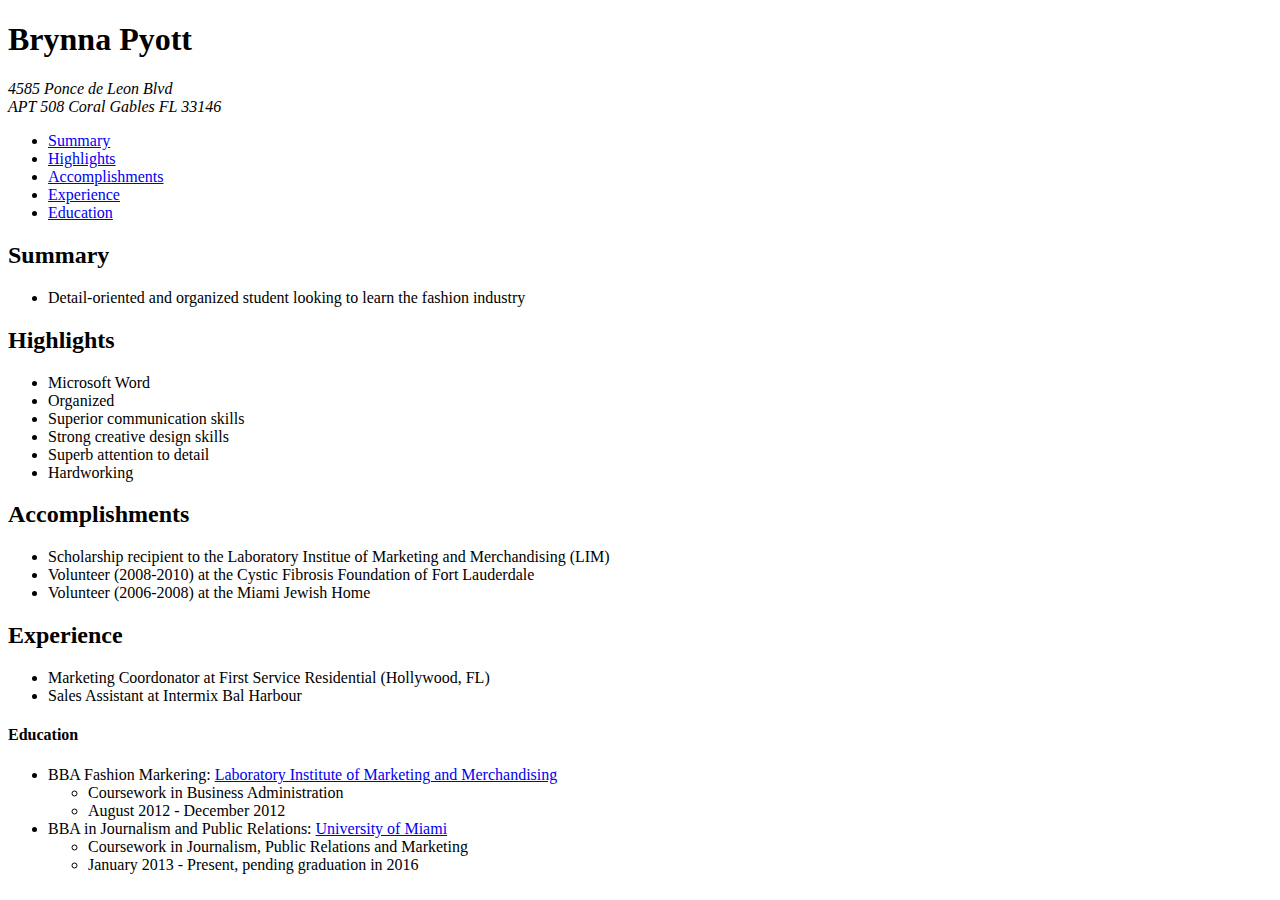
<file: resume.html>
<!DOCTYPE html>
  <html>
    <head>
     <title>Brynna Pyott</title>
    <head>

  <body>
    <header>
        <h1>Brynna Pyott</h1>
        <address>4585 Ponce de Leon Blvd<br>
        APT 508 Coral Gables FL 33146<br/>
        </address>
        </main>
      </nav>
    </header>

      <nav>
        <ul>
          <li><a href="#summary">Summary</a></li>
          <li><a href="#highlights">Highlights</a></li>
          <li><a href="#accomplishments">Accomplishments</a></li>
          <li><a href="#experience">Experience</a></li>
          <li><a href="#education">Education</a></li>
        </ul>
      </nav>


      <section id="summary">
        <h2>Summary</h2>
        <ul>
          <li>Detail-oriented and organized student looking to learn the fashion industry</li>
        </ul>
      </section>

      <section id="highlights">
        <h2>Highlights</h2>
        <ul>
          <li>Microsoft Word</li>
          <li>Organized</li>
          <li>Superior communication skills</li>
          <li>Strong creative design skills</li>
          <li>Superb attention to detail</li>
          <li>Hardworking</li>
        </ul>
      </section>

      <section id="accomplishments">
        <h2>Accomplishments</h2>
        <ul>
          <li>Scholarship recipient to the Laboratory Institue of Marketing and Merchandising (LIM)</li>
          <li>Volunteer (2008-2010) at the Cystic Fibrosis Foundation of Fort Lauderdale</li>
          <li>Volunteer (2006-2008) at the Miami Jewish Home</li>
        </ul>
      </section>

      <section id="experience">
        <h2>Experience</h2>
        <ul>
          <li>Marketing Coordonator at First Service Residential (Hollywood, FL)</li>
          <li>Sales Assistant at Intermix Bal Harbour</li>
        <ul>
      </section>

      <section id="education">
        <h4>Education</h4>
        <ul>
          <li>BBA Fashion Markering: <a href="http://limcollege.edu/">Laboratory Institute of Marketing and Merchandising</a>
            <ul>
              <li>Coursework in Business Administration</li>
              <li>August 2012 - December 2012</li>
        </ul>
      </li>
          <li>BBA in Journalism and Public Relations: <a href="http://miami.edu/">University of Miami</a>
            <ul>
              <li>Coursework in Journalism, Public Relations and Marketing</li>
              <li>January 2013 - Present, pending graduation in 2016</li>
        </ul>
      </li>
      </body>
    </html>
</file>
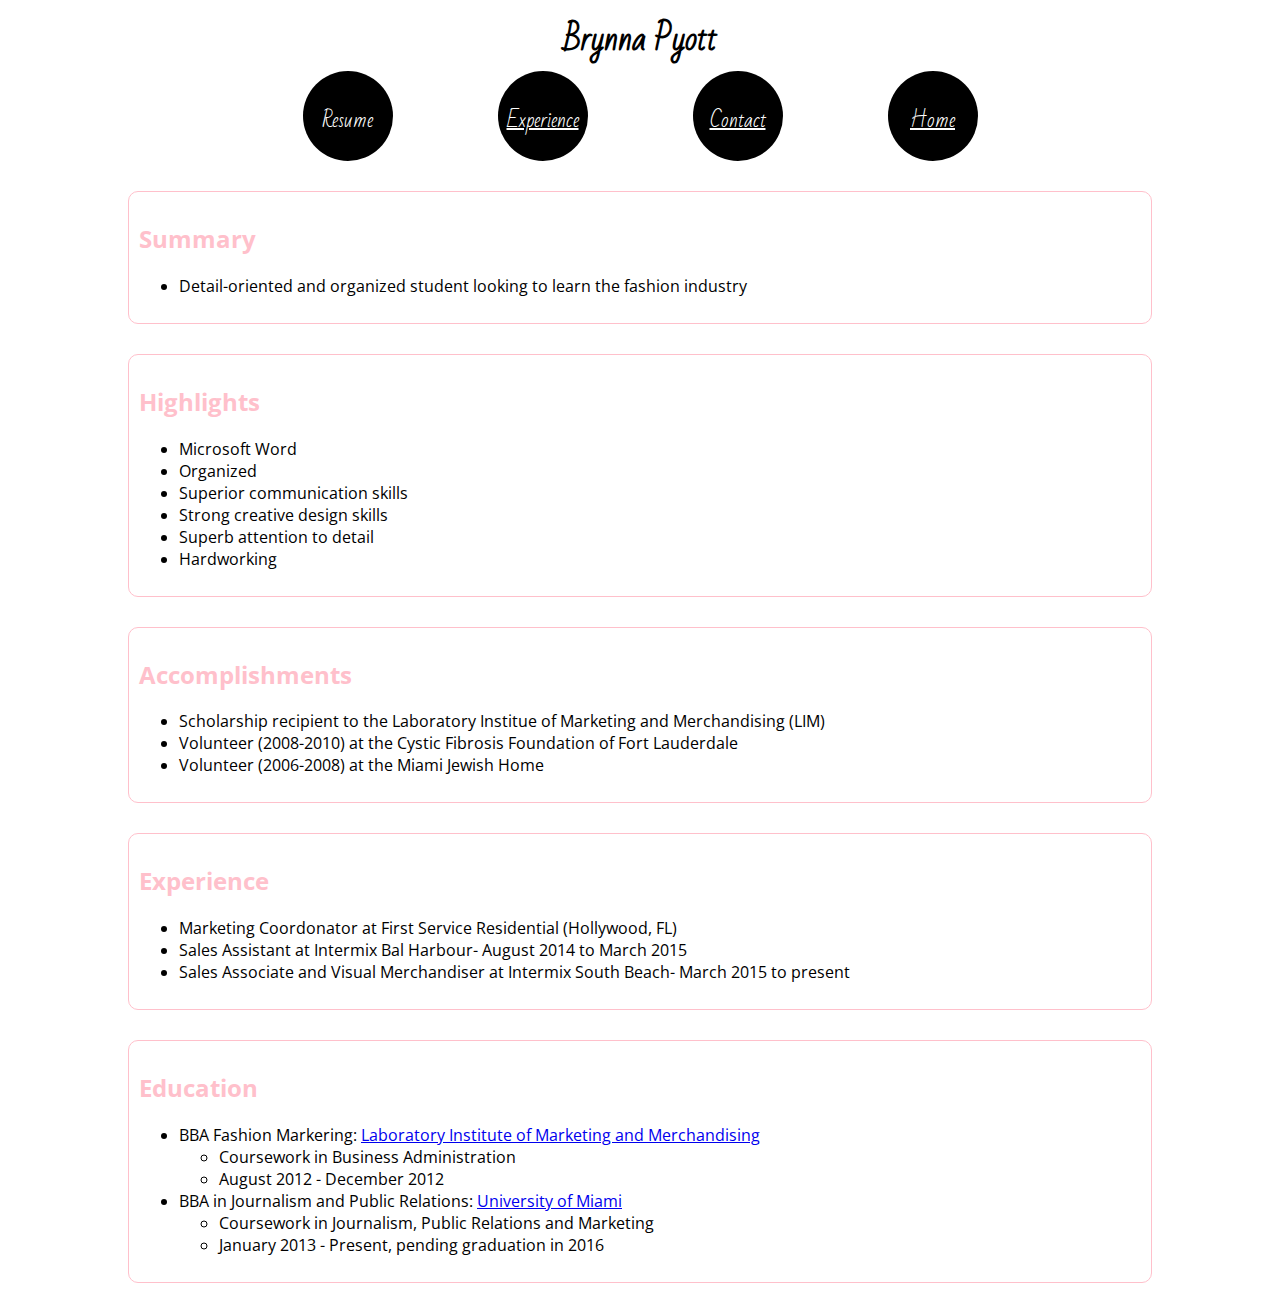
<file: Pages/resume.html>
<!DOCTYPE HTML>

<html>
  <head>
    <meta charset="UTF-8" />
    <meta name="viewport" content="width=device-width" />
    <title>Brynna's Website</title>
    <link rel="stylesheet" href="../CSS/style.css">
    <link href='http://fonts.googleapis.com/css?family=Bad+Script|Open+Sans+Condensed:300' rel='stylesheet' type='text/css'>
  </head>

  <body>
    <header>
        <h1>Brynna Pyott</h1>
        <nav>
          <ul>
            <li class="circle">Resume</li>
            <li class="circle"><a href="experience.html">Experience</a></li>
            <li class="circle"><a href="contact.html">Contact</a></li>
            <li class="circle"><a href="../index.html">Home</a></li>
          </ul>
        </nav>
    </header>

    <main>
      <section>
      <div class="boxed">
        <h2>Summary</h2>
        <ul>
          <li>Detail-oriented and organized student looking to learn the fashion industry</li>
        </ul>
      </div>
      </section>

      <section>
      <div class="boxed">
        <h2>Highlights</h2>
        <ul>
          <li>Microsoft Word</li>
          <li>Organized</li>
          <li>Superior communication skills</li>
          <li>Strong creative design skills</li>
          <li>Superb attention to detail</li>
          <li>Hardworking</li>
        </ul>
      </div>
      </section>

      <section>
      <div class="boxed">
        <h2>Accomplishments</h2>
        <ul>
          <li>Scholarship recipient to the Laboratory Institue of Marketing and Merchandising (LIM)</li>
          <li>Volunteer (2008-2010) at the Cystic Fibrosis Foundation of Fort Lauderdale</li>
          <li>Volunteer (2006-2008) at the Miami Jewish Home</li>
        </ul>
      </div>
      </section>

      <section>
      <div class="boxed">
        <h2>Experience</h2>
        <ul>
          <li>Marketing Coordonator at First Service Residential (Hollywood, FL)</li>
          <li>Sales Assistant at Intermix Bal Harbour- August 2014 to March 2015</li>
          <li>Sales Associate and Visual Merchandiser at Intermix South Beach- March 2015 to present</li>
        <ul>
      </div>
      </section>

      <section>
      <div class="boxed">
        <h2>Education</h2>
        <ul>
          <li>BBA Fashion Markering: <a href="http://limcollege.edu/">Laboratory Institute of Marketing and Merchandising</a>
            <ul>
              <li>Coursework in Business Administration</li>
              <li>August 2012 - December 2012</li>
        </ul>
      </li>
          <li>BBA in Journalism and Public Relations: <a href="http://miami.edu/">University of Miami</a>
            <ul>
              <li>Coursework in Journalism, Public Relations and Marketing</li>
              <li>January 2013 - Present, pending graduation in 2016</li>
        </ul>
      </li>
    </div>
    </main>
      </body>
    </html>
</file>
<file: CSS/style.css>
body {
  font-family: 'Open Sans Condensed', sans-serif;
  margin-left: auto;
  margin-right: auto;
  width: 1024px;
}

header h1 {
  font-family: 'Bad Script', cursive;
  font-size: 200%;
  margin: 0;
  padding: 0;
  text-align: center;
}

header nav {
  font-family: 'Bad Script', cursive;
  font-size: 125%;
  margin: 0;
  padding: 0;
  text-align: center;
}

header nav a, header nav a:visited {
  color: white;
  font-family: 'Bad Script', cursive;
}

nav {
  padding-top: 2em;
}

nav ul {
  list-style: none;
  margin: 0;
  padding: 0;
  text-align: center;
}

nav li {
  display: inline;
}

.circle {
  background: black;
  border-radius: 50px;
  color: white;
  display: inline-block;
  height: 90px;
  width: 90px;
  line-height: 100px;
  margin-right: 5em;
  text-align: center;  
}

.circle:last-of-type {
  background: black;
  border-radius: 50px;
  color: white;
  display: inline-block;
  height: 90px;
  width: 90px;
  line-height: 100px;
  margin-right: 0em;
  text-align: center;  
}

.circle:hover {
  background-color: pink;
}

.boxed {
  border: 1px solid pink;
  border-radius: 10px;
  margin-bottom: 30px;
  margin-top: 30px;
  padding: 10px;
}

.profile {
  border-radius: 100%;
  display: block;
  height: 90%;
  width: 90%;  
  margin-left: auto;
  margin-right: auto;
  margin-bottom: 50px;
  margin-top: 125px;
}

section ul li a:visited {
  color: black;
}

section h2 {
  color: pink;
  text-align: left;
}

section {
  text-align: left;
}

@media only screen and (max-device-width: 320px) {
    
    body {
      margin: 0;
      width: 320px;
    }
    
    header {
      width: 100%;
    }
    
    header h1 {
      font-size: 250%;
    }
    
    header nav {
      font-size: 100%;
      width: 100%;
    }
    
    main {
  	  display: block;    
      margin-left: auto;
  	  margin-right: auto;
      width: 95%;
    }
    
    nav ul {
      background-color: black;
    }
    
    .circle {
  	  background: black;    
  	  border-radius: 0px;
  	  color: white;    
      display: inline-block;
  	  height: 0px;
  	  margin: 0;  	  
	  width: 20%;  	  
  	  text-align: center;
    }
    
    .circle:last-of-type {
  	  background: black;    
  	  border-radius: 0px;
  	  color: white;    
      display: inline-block;
  	  height: 0px;
  	  margin: 0;  	  
	  width: 20%;  	  
  	  text-align: center;
    }
    
    .profile {
      height: 300px;
      width: 300px;
  	  margin-top: 2em;
  	}
  	
  	section {
  	  width: 100%;
  	}
    
}
</file>
